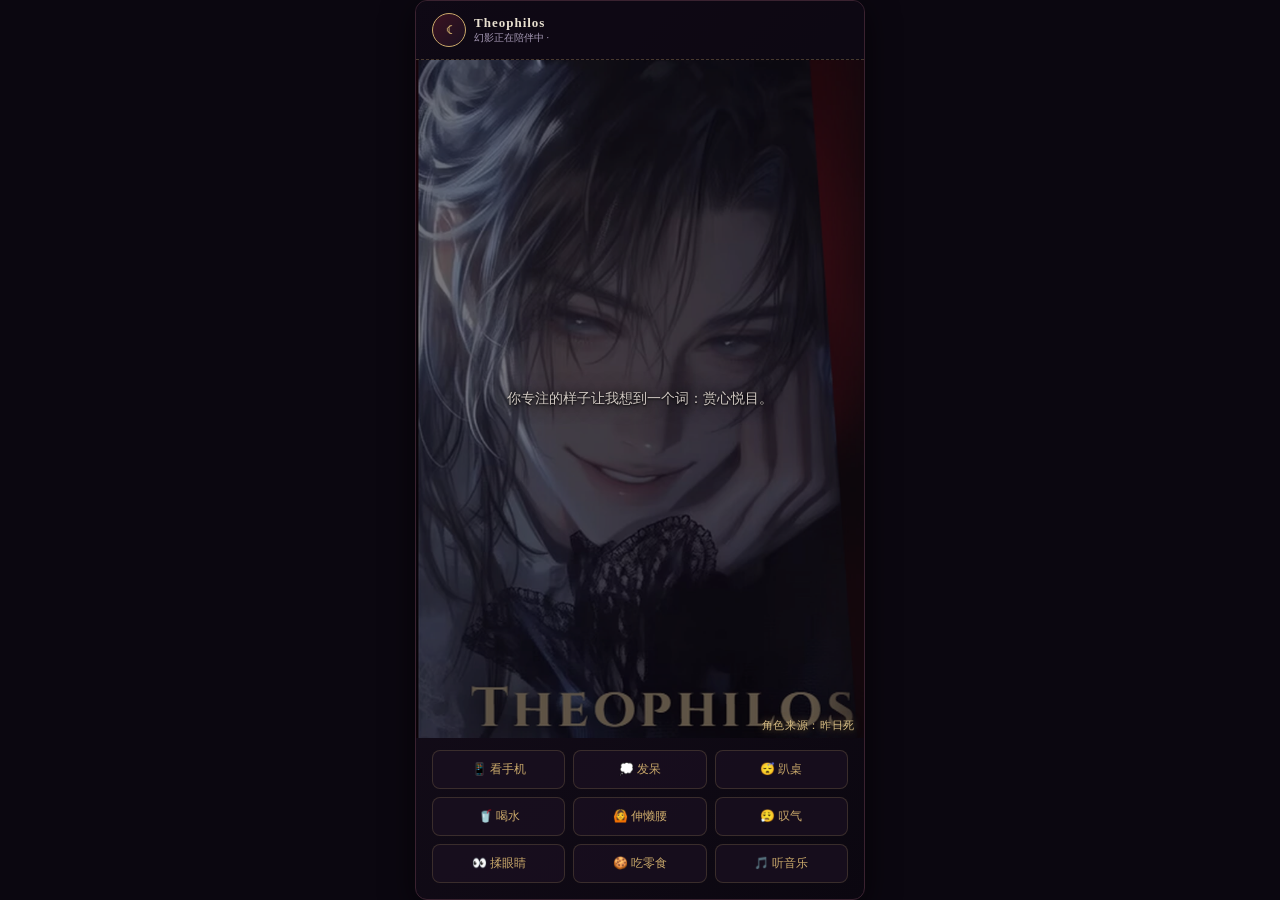
<file: assets/deck/companion-work.html>
<!DOCTYPE html>
<html lang="zh-CN">
<head>
<meta charset="utf-8" />
<meta name="viewport" content="width=device-width, initial-scale=1" />
<title>陪伴式工作</title>
<style>
  html, body { margin: 0; padding: 0; height: 100%; background: #0b0710; }
  body { overflow: hidden; }
  /* 底图上只压一整个均匀的半透明遮罩 —— 原来的径向渐变正好糊在人脸中间 */
  #speech-area::before {
    content: "";
    position: absolute;
    inset: 0;
    z-index: 0;
    pointer-events: none;
    background: rgba(11, 7, 16, 0.55);
  }
  #speech-text {
    position: relative;
    z-index: 1;
    color: #ece4da;
    text-shadow:
      0 1px 2px rgba(0, 0, 0, 0.95),
      0 0 8px rgba(0, 0, 0, 0.85),
      0 0 20px rgba(0, 0, 0, 0.55) !important;
  }
  .act-btn { font-family: 'Georgia', 'Songti SC', serif; }
</style>
</head>
<body>
<div id="companion-game" style="width:100%;max-width:450px;height:100%;box-sizing:border-box;margin:0 auto;font-family:'Georgia', serif;background:linear-gradient(135deg,#1a1020 0%,#0b0710 100%);border:1px solid #3a2230;border-radius:12px;overflow:hidden;display:flex;flex-direction:column;box-shadow:0 8px 32px rgba(0,0,0,0.6);position:relative;">
  
  <!-- 顶部信息区 -->
  <div style="padding:12px 16px;background:rgba(11,7,16,0.7);border-bottom:1px dashed rgba(201,168,106,0.3);display:flex;align-items:center;gap:8px;">
    <div style="width:32px;height:32px;border-radius:50%;background:linear-gradient(135deg,#3a1220,#1a1020);border:1px solid #c9a86a;display:flex;align-items:center;justify-content:center;">
      <span style="color:#c9a86a;font-size:14px;">☾</span>
    </div>
    <div>
      <div style="font-size:13px;font-weight:600;color:#e8e0d0;letter-spacing:1px;">Theophilos</div>
      <div style="font-size:10px;color:#a699b5;">幻影正在陪伴中 ·</div>
    </div>
  </div>

  <!-- 对话展示区 -->
  <div id="speech-area" style="flex:1;min-height:0;display:flex;align-items:center;justify-content:center;padding:24px 28px;text-align:center;position:relative;background:#0b0710 url('yesterday-death.webp') center 51%/cover no-repeat;">
    <p id="speech-text" style="font-size:14px;line-height:1.8;color:#d1c9c3;margin:0;transition:opacity 0.4s ease;text-shadow:0 0 10px rgba(201,168,106,0.1);"></p>
    <span id="speech-credit" style="position:absolute;right:9px;bottom:6px;z-index:2;font-family:'STXingkai','华文行楷','KaiTi','楷体','STKaiti',cursive;font-size:11px;line-height:1.2;letter-spacing:0.06em;color:#e9cd8f;text-shadow:0 0 9px rgba(201,168,106,0.75),0 1px 3px rgba(0,0,0,0.95);opacity:0.9;pointer-events:none;">角色来源：昨日死</span>
  </div>

  <!-- 按钮操作区 -->
  <div id="btn-area" style="padding:12px 16px 16px;display:grid;grid-template-columns:repeat(3,1fr);gap:8px;">
    <button class="act-btn" data-action="phone" style="padding:10px 4px;border:1px solid rgba(201,168,106,0.2);border-radius:8px;background:rgba(26,16,32,0.8);font-size:12px;color:#c9a86a;cursor:pointer;transition:all 0.3s;">📱 看手机</button>
    <button class="act-btn" data-action="daze" style="padding:10px 4px;border:1px solid rgba(201,168,106,0.2);border-radius:8px;background:rgba(26,16,32,0.8);font-size:12px;color:#c9a86a;cursor:pointer;transition:all 0.3s;">💭 发呆</button>
    <button class="act-btn" data-action="nap" style="padding:10px 4px;border:1px solid rgba(201,168,106,0.2);border-radius:8px;background:rgba(26,16,32,0.8);font-size:12px;color:#c9a86a;cursor:pointer;transition:all 0.3s;">😴 趴桌</button>
    <button class="act-btn" data-action="water" style="padding:10px 4px;border:1px solid rgba(201,168,106,0.2);border-radius:8px;background:rgba(26,16,32,0.8);font-size:12px;color:#c9a86a;cursor:pointer;transition:all 0.3s;">🥤 喝水</button>
    <button class="act-btn" data-action="stretch" style="padding:10px 4px;border:1px solid rgba(201,168,106,0.2);border-radius:8px;background:rgba(26,16,32,0.8);font-size:12px;color:#c9a86a;cursor:pointer;transition:all 0.3s;">🙆 伸懒腰</button>
    <button class="act-btn" data-action="sigh" style="padding:10px 4px;border:1px solid rgba(201,168,106,0.2);border-radius:8px;background:rgba(26,16,32,0.8);font-size:12px;color:#c9a86a;cursor:pointer;transition:all 0.3s;">😮‍💨 叹气</button>
    <button class="act-btn" data-action="eyes" style="padding:10px 4px;border:1px solid rgba(201,168,106,0.2);border-radius:8px;background:rgba(26,16,32,0.8);font-size:12px;color:#c9a86a;cursor:pointer;transition:all 0.3s;">👀 揉眼睛</button>
    <button class="act-btn" data-action="snack" style="padding:10px 4px;border:1px solid rgba(201,168,106,0.2);border-radius:8px;background:rgba(26,16,32,0.8);font-size:12px;color:#c9a86a;cursor:pointer;transition:all 0.3s;">🍪 吃零食</button>
    <button class="act-btn" data-action="music" style="padding:10px 4px;border:1px solid rgba(201,168,106,0.2);border-radius:8px;background:rgba(26,16,32,0.8);font-size:12px;color:#c9a86a;cursor:pointer;transition:all 0.3s;">🎵 听音乐</button>
  </div>

  <script>
    (function(){
      // 你的数据池保持不变
      var idle=["专心工作啦，我在这里看着你呢。","诶，你皱眉的样子还挺好看的。","需要茶吗？我泡的龙井可是一绝。","别咬笔头，那个笔又不能吃。","你工作的时候特别安静，我喜欢。","我可以在这里坐一整天，不用在意我。","诶~你刚才叹气了哦，被我听到了。","五百年来我见过很多人工作，你是最认真的那类。","要不要我给你揉揉肩？免费的哦。","你的字写得很好看，有人跟你说过吗？","我在看你，不过你可以假装没注意到。","Limbo的光线不伤眼睛，放心工作吧。","诶，你嘴角刚才翘了一下，在偷笑什么？","我帮你把茶续上了，趁热喝。","工作累了可以靠过来，我肩膀借你。","你专注的样子让我想到一个词：赏心悦目。","别赶我走啊，我很安静的。","诶~这份报告是关于什么的？我好奇。","你的头发垂下来了，要帮你别起来吗？","我数了一下，你已经连续工作四十分钟了。","人类的专注力真的很有趣呢。","饿了吗？我可以去买奶茶，要什么口味？","你敲键盘的节奏很稳，像在弹钢琴。","诶，你刚才揉眼睛了，眼睛干了吧？","我在旁边看书，不打扰你，但你随时可以叫我。","你知道吗，陪你工作比开会有趣多了。","五百年的耐心不是白练的，我等你。","诶~你的耳朵红了，是太热了吗？","要不要听我讲个冷笑话？保证不好笑。","你认真的时候，我就不想逗你了。骗你的。","这杯茶凉了，我去换一杯热的。","你今天的状态不错，继续保持啦。","诶，你咬嘴唇了，遇到难题了？","我可以帮你查资料，虽然我更擅长查卷宗。","你工作的时候不用管我，我自己能找到乐子。","诶~你刚才伸懒腰的动作很可爱。","还有多少要做？我帮你倒计时。","你的桌面比我办公室整洁多了，佩服。","累了就休息，工作明天还在，我也还在。","诶，你看我干嘛？快回去工作啦。","我翻了两页书了你还没抬头，真的很专注呢。","诶~你的睫毛好长，低头的时候特别明显。"];
      
      var responses={
        phone:["诶~说好了工作的，怎么偷看手机啦？","在看什么？给我也看看嘛。","休息一下也好，但别刷太久哦。","是谁发消息了？表情这么丰富。","我就知道你坚持不了太久，人类嘛。","看完了记得放下，我在这里比手机有趣。"],
        daze:["诶~灵魂出窍了？要我帮你叫回来吗？","发呆的时候在想什么？还是什么都没想？","你发呆的样子很安静，我不打扰你。","回来啦，欢迎回到现实世界。","需要我弹一下你的额头帮你回神吗？","发呆也是一种休息，不用不好意思。"],
        nap:["累了就趴一会儿，我帮你看着时间。","诶，要不要我帮你披件外套？别着凉。","趴着对颈椎不好哦，要不靠我肩膀？","睡着了的话我会叫你的，放心。","你的呼吸变慢了，是真的困了吧。","乖，休息十分钟，我给你定闹钟。"],
        water:["多喝水是好习惯，继续保持。","诶，杯子空了？我帮你续上。","喝水的间隙看了我一眼，被我抓到了。","要换成奶茶吗？我请客。","你喝水的样子很从容，我喜欢看。","记得小口喝，别呛到了。"],
        stretch:["诶~筋骨舒展开了？继续加油。","你伸懒腰的时候腰线很好看，我说实话。","活动活动也好，要不要站起来走两步？","我帮你按按肩膀？坐太久了。","伸完了？精神回来了吗？","你的关节响了，坐太久了吧，下次提醒你。"],
        sigh:["诶~怎么了？遇到什么难题了吗？","叹气会把好运气叹走的哦。我瞎说的。","要不要跟我说说？我虽然帮不上忙但我会听。","深呼吸，慢慢来，不急的。","你叹气的时候我也跟着紧张了一下。","没关系的，做不完明天再做，天塌不下来。"],
        eyes:["眼睛累了？要不要闭眼休息一分钟？","诶，别揉太用力，会红的。","我去给你找个热毛巾敷一下？","看远处放松一下，比如看我。","你的眼睛是你最好看的地方之一，要爱护。","屏幕亮度是不是太高了？我帮你调。"],
        snack:["诶，吃东西了？分我一口嘛。","别弄到键盘上啊，你的报告还没存呢。","吃点东西补充能量也好，继续加油。","你吃东西的时候腮帮子鼓鼓的，很可爱。","我也想吃，但是魅魔不靠这个补充能量啦。","慢点吃，别噎着了。"],
        music:["诶~在听什么？分享给我听听。","你听音乐的时候会轻轻点头，你知道吗？","品味不错，这首歌我也喜欢。","要不要我给你推荐几首？我五百年的歌单很丰富的。","听着音乐工作效率会更高吧，继续。","诶，你跟着哼了，声音很好听。"]
      };

      var el = document.getElementById("speech-text");
      var idleIndex = 0;
      
      // 修复核心：使用两个独立的定时器变量
      var idleInterval = null; 
      var resumeTimeout = null; 

      function shuffle(arr){
        for(var i=arr.length-1;i>0;i--){
          var j=Math.floor(Math.random()*(i+1));
          var t=arr[i];arr[i]=arr[j];arr[j]=t;
        }
        return arr;
      }
      shuffle(idle);

      function showIdle(){
        el.style.opacity = "0";
        setTimeout(function(){
          el.textContent = idle[idleIndex % idle.length];
          el.style.opacity = "1";
          idleIndex++;
        }, 300);
      }

      // 启动匀速轮播
      function startIdle(){
        // 确保清理旧的轮播，防止叠加
        if(idleInterval) clearInterval(idleInterval); 
        showIdle(); // 立即显示一条
        idleInterval = setInterval(showIdle, 3000); // 保持3秒匀速
      }

      // 点击按钮触发的回应
      function showResponse(action){
        // 1. 停止当前的自动轮播
        if(idleInterval) clearInterval(idleInterval); 
        
        // 2. 如果之前有准备恢复的定时器，把它清理掉（这是防狂点的关键）
        if(resumeTimeout) clearTimeout(resumeTimeout);

        // 3. 展示点击的回应
        var pool = responses[action];
        var pick = pool[Math.floor(Math.random() * pool.length)];
        el.style.opacity = "0";
        
        setTimeout(function(){
          el.textContent = pick;
          el.style.opacity = "1";
        }, 300);

        // 4. 设定4秒后恢复待机（每次点击都会重置这个4秒）
        resumeTimeout = setTimeout(startIdle, 4000);
      }

      var btns = document.querySelectorAll(".act-btn");
      for(var i=0; i<btns.length; i++){
        btns[i].addEventListener("click", function(){
          var a = this.getAttribute("data-action");
          showResponse(a);
          
          // 按钮点击动效
          this.style.transform = "scale(0.95)";
          this.style.background = "rgba(58,18,32,0.9)";
          var self = this;
          setTimeout(function(){
            self.style.transform = "scale(1)";
            self.style.background = "rgba(26,16,32,0.8)";
          }, 150);
        });
      }

      // 初始化
      startIdle();
    })();
  </script>
</div>
</body>
</html>
</file>
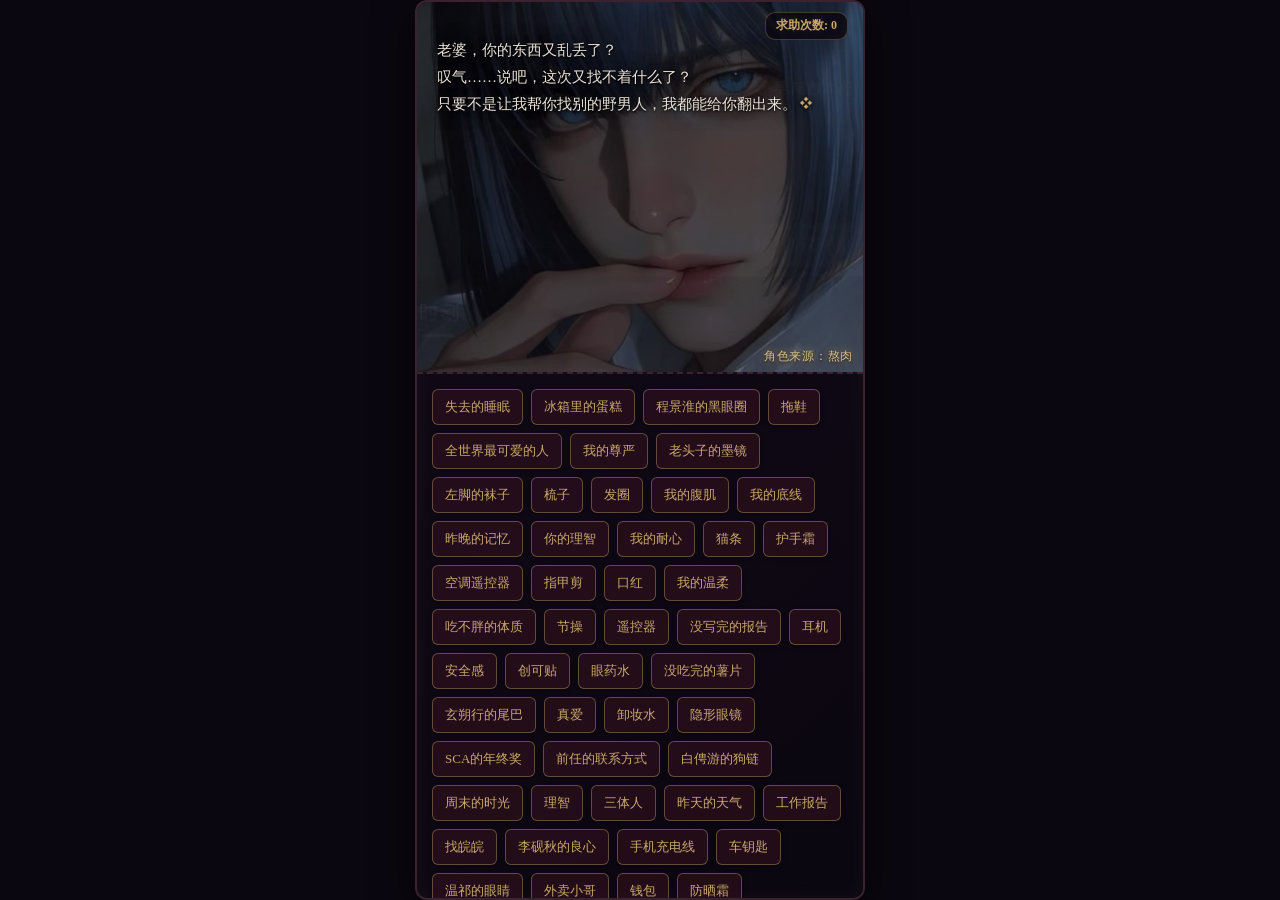
<file: assets/deck/find-things.html>
<!DOCTYPE html>
<html lang="zh-CN">
<head>
<meta charset="UTF-8">
<meta name="viewport" content="width=device-width, initial-scale=1.0">
<title>让皖皖帮你找东西！</title>
<style>
/* 站点内版本：不用 Google Fonts（国内加载不到），换系统衬线 */

/* 基础重置 */
body, html {
    margin: 0; padding: 0; width: 100%; height: 100%;
    display: flex; justify-content: center; align-items: center;
    background-color: #0b0710; /* 深邃夜空底色 */
    font-family: 'Songti SC', 'STSong', 'SimSun', 'Source Han Serif SC', Georgia, serif;
    overflow: hidden;
}

/* 游戏主容器 - Whimsigoth 魔法暗室 */
#game-container {
    width: 100%; max-width: 450px; height: 100%; box-sizing: border-box;
    background: linear-gradient(135deg, #1a1020 0%, #0b0710 100%);
    border-radius: 12px;
    box-shadow: 0 10px 40px rgba(0,0,0,0.8), 0 0 15px rgba(201,168,106,0.1) inset;
    display: flex; flex-direction: column;
    position: relative; overflow: hidden;
    transition: all 1s ease;
    border: 2px solid #3a2230; /* 暗红紫包边 */
}

/* 主题：忧郁 (Melancholic) */
.theme-melancholic {
    background: linear-gradient(135deg, #1c252e 0%, #0f1419 100%) !important;
    border-color: #4a6274 !important;
    box-shadow: 0 10px 40px rgba(0,0,0,0.8), 0 0 15px rgba(176,196,222,0.1) inset;
}
.theme-melancholic #screen {
    background: rgba(27, 38, 48, 0.8) !important;
    border-bottom-color: #4a6274 !important;
    color: #a3b8c8;
}
.theme-melancholic .item-btn {
    border-color: #4a6274; color: #a3b8c8; background: rgba(15,20,25,0.8);
}

/* 主题：绝望 (Despair) */
.theme-despair {
    background: #111 !important;
    border-color: #333 !important;
    box-shadow: 0 10px 40px rgba(0,0,0,0.9);
    filter: grayscale(100%) contrast(1.2);
}
.theme-despair #screen {
    background: #1a1a1a !important;
    border-bottom-color: #333 !important;
    color: #666;
}

/* 顶部文本展示区 */
#screen {
    flex: 2;
    background: rgba(26, 16, 32, 0.6);
    padding: 20px;
    position: relative;
    border-bottom: 2px dashed #3a2230;
    overflow-y: auto;
    color: #d1c9c3; /* 苍白的羊皮纸色 */
    font-size: 15px;
    line-height: 1.8;
    transition: all 1s ease;
    text-shadow: 0 0 8px rgba(201,168,106,0.15);
}

/* 皖皖出镜：底图铺满「弹文字」那块，再压一整个均匀的半透明遮罩 */
#screen::before {
    content: "";
    position: absolute; inset: 0;
    z-index: 0;
    pointer-events: none;
    background: url('wanwan.webp') center 20% / cover no-repeat;
}
#screen::after {
    content: "";
    position: absolute; inset: 0;
    z-index: 0;
    pointer-events: none;
    background: rgba(11, 7, 16, 0.55);
}
#text-content {
    position: relative; z-index: 1;
    color: #ece4da;
    text-shadow: 0 1px 2px rgba(0,0,0,0.95), 0 0 8px rgba(0,0,0,0.85), 0 0 20px rgba(0,0,0,0.55);
}
#text-content { position: relative; z-index: 1; }
#count-display { z-index: 2; }
#screen-credit {
    position: absolute; right: 10px; bottom: 8px; z-index: 2;
    font-family: 'STXingkai', '华文行楷', 'KaiTi', '楷体', 'STKaiti', cursive;
    font-size: 12px; line-height: 1.2; letter-spacing: 0.06em;
    color: #e9cd8f;
    text-shadow: 0 0 9px rgba(201,168,106,0.75), 0 1px 3px rgba(0,0,0,0.95);
    opacity: 0.9; pointer-events: none;
}

#count-display {
    position: absolute; top: 10px; right: 15px;
    font-size: 12px; font-weight: bold;
    color: #c9a86a; /* 暗金色 */
    background: rgba(11, 7, 16, 0.8);
    padding: 2px 10px; border-radius: 10px;
    border: 1px solid rgba(201,168,106,0.3);
}

#text-content { white-space: pre-wrap; min-height: 80px; margin-top: 15px; }

/* 按钮区 */
#button-area {
    flex: 3;
    background: rgba(11, 7, 16, 0.5);
    padding: 15px; overflow-y: auto;
    display: flex; flex-wrap: wrap; gap: 8px; align-content: flex-start;
    transition: all 1s ease;
}

/* 物品按钮 */
.item-btn {
    background: rgba(58, 18, 32, 0.5);
    border: 1px solid rgba(201,168,106,0.4);
    color: #c9a86a;
    border-radius: 6px;
    padding: 8px 12px;
    font-size: 13px; font-family: inherit;
    cursor: pointer;
    transition: all 0.2s ease;
    box-shadow: 0 2px 5px rgba(0,0,0,0.3);
}
.item-btn:hover {
    background: rgba(58, 18, 32, 0.9);
    border-color: #c9a86a;
    box-shadow: 0 0 10px rgba(201,168,106,0.3);
}
.item-btn:active { transform: scale(0.95); }

/* 结束按钮 */
.stop-btn {
    background: #3a1220; color: #e8e0d0;
    border: 1px solid #c9a86a;
    border-radius: 6px; padding: 10px 20px;
    font-size: 14px; font-weight: bold;
    cursor: pointer; margin-top: 10px; width: 100%;
    box-shadow: 0 4px 10px rgba(0,0,0,0.5);
    transition: all 0.3s;
}
.stop-btn:hover { background: #501a2e; }

/* 结算界面 */
#end-screen {
    position: absolute; top: 0; left: 0; width: 100%; height: 100%;
    background: rgba(11, 7, 16, 0.95); z-index: 10;
    display: none; flex-direction: column; padding: 25px;
    box-sizing: border-box; overflow-y: auto; text-align: center;
    backdrop-filter: blur(5px);
}
.theme-melancholic #end-screen { background: rgba(15, 20, 25, 0.95); }
.theme-despair #end-screen { background: #000; }

#end-title { font-size: 22px; color: #c9a86a; font-weight: bold; margin-bottom: 10px; letter-spacing: 2px; }
#end-summary { font-size: 16px; color: #e8e0d0; margin-bottom: 20px; font-weight: bold; }
#end-text { font-size: 14px; color: #a699b5; line-height: 1.9; text-align: left; margin-bottom: 30px; white-space: pre-wrap; }

.restart-btn {
    background: transparent; color: #c9a86a;
    border: 1px solid #c9a86a;
    border-radius: 6px; padding: 10px 30px;
    font-size: 16px; font-weight: bold; cursor: pointer; align-self: center;
    box-shadow: 0 0 10px rgba(201,168,106,0.2);
    transition: all 0.3s;
}
.restart-btn:hover { background: rgba(201,168,106,0.1); }

/* 打字机光标 */
.blinking-cursor::after {
    content: '❖'; /* 把竖线换成小星光/魔法符号 */
    animation: blink 1s step-end infinite;
    color: #c9a86a;
    margin-left: 2px;
}
@keyframes blink { 50% { opacity: 0; } }

/* 滚动条美化 */
::-webkit-scrollbar { width: 6px; }
::-webkit-scrollbar-track { background: rgba(0,0,0,0.2); }
::-webkit-scrollbar-thumb { background: #3a2230; border-radius: 3px; }
::-webkit-scrollbar-thumb:hover { background: #c9a86a; }
</style>
</head>
<body>

<div id="game-container" class="theme-normal">
    <div id="screen">
        <span id="screen-credit">角色来源：熬肉</span>
        <div id="count-display">求助次数: 0</div>
        <div id="text-content" class="blinking-cursor">老婆，你的东西又乱丢了？<br>叹气……说吧，这次又找不着什么了？<br>只要不是让我帮你找别的野男人，我都能给你翻出来。</div>
    </div>
    <div id="button-area"></div>
    <div id="end-screen">
        <div id="end-title">评估报告</div>
        <div id="end-summary"></div>
        <div id="end-text"></div>
        <button class="restart-btn" onclick="restart()">重新找</button>
    </div>
</div>

<script>
const items=[
{name:"找皖皖",text:"我就在你面前，淑淑，抬头看看我。\n只要你叫我，我随时都在这里，触手和心都是你的。\n过来，让我抱抱你，别再到处乱找了。"},
{name:"左脚的袜子",text:"又乱踢？我看看……在沙发底下。\n别动，抬脚，我帮你穿上，地板太凉了。\n下次再弄丢，我就用触手绑着你的脚腕睡，看你怎么踢。"},
{name:"遥控器",text:"在你屁股底下压着呢，小懒虫。\n往旁边挪一点，对，就是那里。\n再找不到我就只能用精神力强行换台了，虽然那会惊动SCA。"},
{name:"全世界最可爱的人",text:"这个不用找，她正四仰八叉地躺在我的沙发上。\n对，就是那个连水杯都要我端到嘴边的蛇妖。\n真拿你没办法，亲一下当作跑腿费吧。"},
{name:"SCA的年终奖",text:"这个我也在找，温祁把预算全扣了。\n不过如果你想要钱，我的工资卡都在你那。\n密码是你的生日，想买什么随便刷，养你我还是养得起的。"},
{name:"发圈",text:"挂在玄关的挂钩上了，你昨天回来随手一扔的。\n我帮你拿过来了，要我帮你扎头发吗？\n你的头发总是这么软，缠在指尖的感觉很好。"},
{name:"三体人",text:"淑淑，我是海怪，不是外星雷达。\n如果你真的想看外星人，我可以把触手染成发光色。\n然后再配上电子音给你唱一首深海版的大悲咒？"},
{name:"没吃完的薯片",text:"被我没收了，谁让你昨天晚上不吃饭光吃零食的。\n今天做了你喜欢的辣炒螺蛳，已经挑过蒜末了。\n乖乖吃饭，吃完再考虑把薯片还给你。"},
{name:"李砚秋的良心",text:"那老头有良心这种东西吗？他只有八卦的心。\n别找了，找遍整个静安区你也翻不出他的底线。\n有这闲工夫，不如多摸摸我的尾巴。"},
{name:"口红",text:"掉在洗手台的缝隙里了，我已经捡起来擦干净了。\n下次涂完记得盖好盖子，不然猫又该拿去当球踢了。\n今晚出门，用这个色号吧。"},
{name:"手机充电线",text:"插在床头柜后面的插座上，被枕头挡住了。\n你这丢三落四的毛病什么时候能改改？\n算了，反正有我在，你什么都不用操心，躺好就行。"},
{name:"工作报告",text:"被你夹在昨天的外卖单里了，差点当垃圾扔掉。\n我已经帮你重新整理好放在包里了。\n徐可她们要是知道她们的A组成员这么迷糊，估计会滤镜碎一地。"},
{name:"白俜游的狗链",text:"我建议你别去惹那条疯狗，他咬人不用打招呼的。\n如果你真的对链子感兴趣，我抽屉里有一条新的。\n今晚我可以戴上给你看，只要你别再提别的男人。"},
{name:"外卖小哥",text:"已经在小区门口迷路十分钟了，这破导航确实难用。\n我已经用精神力引导他往这栋洋房走了。\n再等五分钟，你的麻辣香锅就到了。"},
{name:"失去的睡眠",text:"昨晚是谁非要缠着我到凌晨三点的？\n现在知道困了？过来，靠在我怀里睡一会。\n我保证这次闹你，绝对让你睡个好觉。"},
{name:"程景淮的黑眼圈",text:"不用找，就在他脸上挂着呢，比昨天更深了。\n他刚才还在群里抱怨预算的问题。\n我们还是别管他了，过好我们自己的二人世界吧。"},
{name:"玄朔行的尾巴",text:"你找那只花心猫的尾巴干什么？我的触手不够你玩吗？\n我这里有十六条，你想怎么打结就怎么打结。\n再提他的名字，明天你自己做饭。"},
{name:"耳机",text:"被麻花叼到猫窝里去了，全是口水。\n我已经帮你清洗过了，正在阳台晾着呢。\n先用我的吧，我给你放你最喜欢的重金属爵士。"},
{name:"理智",text:"从你当初把我逼到天台表白的那一刻起，我就没理智了。\n现在我满脑子都是怎么把你留在身边。\n你最好也别找理智了，陪我一起疯就好。"},
{name:"冰箱里的蛋糕",text:"我已经帮你拿出来了，顺便切好了块。\n上面那层你不喜欢的奶油我也刮掉了。\n张嘴，啊——我喂你吃，别把碎屑掉在沙发上。"},
{name:"防晒霜",text:"在你的托特包夹层里，你出门前自己塞进去的。\n你的记性真是一天比一天差了，小笨蛋。\n过来，我帮你涂，保证每一寸皮肤都不落下。"},
{name:"我的腹肌",text:"昨天晚上你不是刚摸过吗？还咬了好几个印子。\n现在它们就在这件衬衫下面，随时欢迎你查收。\n要不要把手放上来感受一下？"},
{name:"温祁的眼睛",text:"淑淑，这个地狱笑话要是被他听见，你要写一万字检讨的。\n虽然他看不见，但他用心眼记仇。\n为了你的绩效，我建议你换个东西找。"},
{name:"拖鞋",text:"一只在床底，一只在浴室门口，你这走位挺飘忽啊。\n我已经给你拿过来了，乖乖穿上。\n要是感冒了，我可是会心疼的。"},
{name:"真爱",text:"你在开玩笑吗？真爱不就在你面前给你端茶倒水吗。\n两百岁的深海混血，抗造耐用还会做饭。\n你这辈子都别想甩开我了，淑淑。"},
{name:"车钥匙",text:"在玄关鞋柜的第二个格子里，被报纸盖住了。\n今天想去哪？水族馆还是兜风？\n只要你开口，你的专属司机随时听凭吩咐。"},
{name:"眼药水",text:"在化妆包的最底下，你昨天随手一塞的。\n眼睛又不舒服了？别总盯着手机看。\n躺下来，闭上眼睛，我帮你滴，动作会很轻的。"},
{name:"猫条",text:"在电视柜下面的抽屉里，不过今天不能喂了。\n布丁已经超重了，昨天连跳台都上不去。\n你再溺爱它们，我就连你一起罚。"},
{name:"节操",text:"我们之间还有这种东西吗？从第一次你闯进来开始就没了吧。\n反正我也早就对你没有底线了。\n你要是喜欢，今晚我们可以更没节操一点。"},
{name:"指甲剪",text:"在茶几底下的收纳盒里，被几本书挡住了。\n要剪指甲吗？把手伸过来，我帮你剪。\n顺便帮你把边缘磨平，免得晚上抓伤我。"},
{name:"昨天的天气",text:"我是能感知玛那，但我不能逆转时间啊老婆。\n不过如果你喜欢下雨天，我可以去院子里洒水。\n只要能让你开心，让我做人工降雨机都行。"},
{name:"我的耐心",text:"你对别人可能没耐心，但对我，你总是很包容。\n所以你的耐心一定是被我藏起来了。\n别急，我会用一辈子的时间慢慢补偿你的。"},
{name:"卸妆水",text:"在浴室镜柜的第二层，和洗面奶放一起了。\n今天回来这么早？要我帮你卸妆吗？\n你的皮肤这么好，其实不化妆也很好看。"},
{name:"老头子的墨镜",text:"老头子前几天去夏威夷度假的时候带走了。\n你找他的墨镜干什么？你想玩什么新角色扮演？\n如果你想，我也可以穿花衬衫，但我不保证不辣眼睛。"},
{name:"安全感",text:"把手放在我心口，感受到了吗？这里只为你跳动。\n就算世界毁灭，SCA倒闭，我也会护着你。\n所以别怕，你的安全感由我全权负责。"},
{name:"梳子",text:"在床头柜抽屉里，被你的发带缠住了。\n头发打结了？过来背对我坐下。\n我帮你慢慢梳开，绝对不会弄疼你。"},
{name:"吃不胖的体质",text:"你本来就不胖，身材好得让我每天都忍不住注视着你。\n就算真的胖了也没关系，手感会更好。\n今晚的红烧肉我多做了一份，放心吃。"},
{name:"空调遥控器",text:"掉在沙发垫缝隙里了，难怪你刚才喊热。\n我已经把温度调到24度了，还热吗？\n要是还热，我不介意帮你把衣服脱掉。"},
{name:"我的底线",text:"遇到你之后，底线这种东西就不存在了。\n你让我往东我绝不往西，你让我戴项圈我绝不反抗。\n所以别找了，它早就被你踩在脚底下了。"},
{name:"创可贴",text:"在医药箱的左侧格子里，你哪里受伤了？！\n快给我看看！别躲，手伸出来！\n只是划破了皮？还好……下次小心点，我会心疼的。"},
{name:"周末的时光",text:"时间过得太快了，主要是因为和你在一起太开心。\n如果你觉得不够，明天我请假在家陪你。\n你想做什么都行，哪怕只是躺在床上看电影。"},
{name:"我的温柔",text:"你本来就是个嘴硬心软的家伙，温柔都藏在细节里。\n比如你每次看似粗暴，却总是避开我的旧伤。\n你的温柔我全都接收到了，一点都没丢。"},
{name:"护手霜",text:"在洗手台旁边的架子上，瓶口沾了点灰。\n洗完手觉得干？我帮你涂吧。\n你的手这么好看，就该好好保养。"},
{name:"你的理智",text:"我的理智在碰到你的那一刻就全线崩盘了。\n现在我只想把你按在沙发上，不管不顾地抱紧你。\n谁让你今天，穿得这么好看。"},
{name:"钱包",text:"在玄关的储物盒里，你昨天急着出门没带。\n反正跟我在一起也不需要你花钱，丢了也无所谓。\n只要你人没丢就行。"},
{name:"前任的联系方式",text:"淑淑，这是一个很危险的问题。\n如果你敢找别人的联系方式，我就把他们全拉黑。\n然后把你绑在床上，让你连手机都碰不到。"},
{name:"隐形眼镜",text:"在书桌的抽屉里，你昨天看完电脑顺手放的。\n眼睛干涩就别戴了，今天戴框架眼镜吧。\n你戴眼镜的样子有一种特别的美……我很喜欢。"},
{name:"我的尊严",text:"在爱人面前不需要尊严，我心甘情愿臣服于你。\n哪怕你让我跪在水缸边，我也觉得甘之如饴。\n只要你开心，我的尊严一文不值。"},
{name:"昨晚的记忆",text:"昨晚你喝醉了，非要抱着猫说它是你的二房。\n后来又扯着我的领带要我给你唱摇篮曲。\n如果你想不起来了，我可以帮你慢慢回忆。"},
{name:"没写完的报告",text:"被我拿走了，这种无聊的东西就交给实习生去排版吧。\n你现在的任务是好好休息，别管SCA那堆破事。\n过来，尝尝我刚炖好的甜汤。"}
];

let totalClicks=0;
let findCharClicks=0;
let typingInterval=null; // 修复打字机 Bug 的核心变量

const buttonArea=document.getElementById('button-area');
const screenText=document.getElementById('text-content');
const countDisplay=document.getElementById('count-display');
const gameContainer=document.getElementById('game-container');
const endScreen=document.getElementById('end-screen');

function initButtons(){
    buttonArea.innerHTML='';
    const shuffled=[...items].sort(()=>Math.random()-0.5);
    shuffled.forEach(item=>{
        const btn=document.createElement('button');
        btn.className='item-btn';
        btn.innerText=item.name;
        btn.onclick=()=>handleBtnClick(item);
        buttonArea.appendChild(btn);
    });
    const stopBtn=document.createElement('button');
    stopBtn.className='stop-btn';
    stopBtn.innerText='不找了！(╥_╥)';
    stopBtn.onclick=showEndScreen;
    buttonArea.appendChild(stopBtn);
}

function handleBtnClick(item){
    totalClicks++;
    countDisplay.innerText='求助次数: '+totalClicks;
    if(item.name==="找皖皖") findCharClicks++;
    typeText(item.text);
}

// 修复打字机：连续点击时不再文字重叠
function typeText(text){
    if(typingInterval) clearInterval(typingInterval); // 清除上一次未打完的进度
    screenText.innerHTML='';
    let i=0;
    typingInterval=setInterval(()=>{
        screenText.innerHTML=text.substring(0,i)+'<span class="blinking-cursor"></span>';
        i++;
        if(i>text.length){
          clearInterval(typingInterval);
          screenText.innerHTML=text;
        }
    },30);
}

function showEndScreen(){
    gameContainer.className='';
    endScreen.style.display='flex';
    document.getElementById('end-title').innerText='评估报告';
    
    if(findCharClicks>=40){
        gameContainer.classList.add('theme-despair');
        document.getElementById('end-title').innerText='特殊结局：深海幻影';
        document.getElementById('end-summary').innerText='【查无此人】';
        document.getElementById('end-text').innerText='你喊了一声他的名字，但老洋房里只传来空荡荡的回音。没有带着海盐味的拥抱，没有那句无奈又宠溺的“老婆”。你推开地下室的门，那个巨大的水缸干涸见底，玻璃上布满了灰尘，仿佛已经废弃了几个世纪。你慌乱地翻找抽屉，没有SCA的证件，没有那件真丝衬衫，连那三只猫都不知所踪。\n你拿出手机，通讯录里根本没有“Kura”这个人。李砚秋？温祁？全都是空号。你跌坐在冰冷的地板上，雨水打在窗户上，模糊了外面的世界。那个会为你挑干净葱姜蒜、会在你面前释放触手委屈撒娇的深海混血，仿佛只是你漫长蛇生中一场过于真实的幻梦。玛那的潮汐退去了，他如同泡沫般消散在空气中，再也找不到了。你终于意识到，现实里，根本没有他。';
        return;
    }
    if(findCharClicks>=21){
        gameContainer.classList.add('theme-melancholic');
        document.getElementById('end-title').innerText='特殊结局：雨夜回溯';
        document.getElementById('end-summary').innerText='【忧郁思念：终于找到你】';
        document.getElementById('end-text').innerText='距离那次激烈的争吵已经过去了一周。屋子里到处都是他存在过的痕迹：洗手台上的双人牙杯、你衣柜里他的宽大衬衫、还有厨房里你根本不会用的无蒜调料瓶。你缩在沙发上，看着窗外连绵的阴雨，心里空落落的。你点击着手机屏幕，试图寻找他的位置，却怎么也找不到那个熟悉的定位。\n就在你以为自己真的要失去他的时候，玄关传来了密码锁解开的声音。门被推开，他站在那里，浑身湿透，黛蓝色的头发滴着水，眼眶泛着压抑的微红。他没有穿平时那件挺括的西装，看起来狼狈又脆弱。他定定地看着你，声音沙哑得发颤：“淑淑……我感应到你在到处找我。”他走过来，不顾身上的雨水将你紧紧抱住，力道大得仿佛要把你揉进骨血：“我回来了，别再赶我走了好不好？”';
        return;
    }
    if(findCharClicks>=10){
        gameContainer.classList.add('theme-normal');
        document.getElementById('end-title').innerText='特殊结局：肌肤相亲';
        document.getElementById('end-summary').innerText='【热恋黏人精】';
        document.getElementById('end-text').innerText='“又在找什么？”他从背后环住你的腰，下巴自然地搁在你的颈窝里，鼻尖蹭着你的肌肤，带来一阵熟悉的温热和海盐香气。你靠在他怀里，听着他沉稳的心跳，其实你什么都没丢，只是突然很想被他这样抱着。他似乎察觉到了你的小心思，低沉地笑了一声，胸腔的震动传导到你的后背。\n“既然没事干，不如来找找我的触手去哪了？”他故意压低声音，略带凉意的指节顺着你的衣摆滑了进去。你转身勾住他的脖子，顺势跨坐在他腿上。他稳稳地托住你，任由你捏住他的下巴。阳光透过落地窗洒在地毯上，麻花在角落里打了个哈欠，而你们在这方小天地里，用最原始的体温确认着彼此的存在。找不到东西又怎样？只要这个人还在手边，世界就依然完美运转。';
        return;
    }

    gameContainer.classList.add('theme-normal');
    let title='',text='';
    if(totalClicks<=10){
        title='【独立自强】';
        text='才找了这么几次？看来我们A组的女强人生活自理能力还是很强的嘛。不过，蒋组长似乎有点小失落呢，他可是准备了满满一肚子的话想借机对你撒娇邀功的。下次装作找不到东西的样子，多给他一点表现的机会吧！毕竟那条深海章鱼最大的乐趣，就是围着你转。';
    }else if(totalClicks<=20){
        title='【日常小迷糊】';
        text='不愧是你，丢三落四的日常频率。不过没关系，你有一个人形自走雷达兼全职保姆。看他一边叹气一边认命地跟在你屁股后面收拾烂摊子，是不是觉得特别有成就感？这份专属的纵容，可是别人求都求不来的。';
    }else if(totalClicks<=30){
        title='【重度依赖症】';
        text='你这已经不是找不到东西了，你这是重度“皖皖依赖症”！连吃剩的薯片都要他去拿，你那条蛇尾巴是用来当摆设的吗？不过蒋皖夜显然非常享受这种被你彻底依赖的感觉，他的占有欲在你的呼唤中得到了极大的满足。';
    }else if(totalClicks<=40){
        title='【恃宠而骄】';
        text='过分了啊！你这纯粹是在把堂堂SCA华东区A组组长当成寻回犬在用。你的每一次点击，都是在疯狂试探他的底线。但事实证明，他对你根本没有底线。你哪怕让他去大海里捞针，他也会立刻脱了西装跳进去。这大概就是被偏爱的有恃无恐吧。';
    }else if(totalClicks<=50){
        title='【无理取闹大魔王】';
        text='你已经彻底放飞自我了！连三体人和老头的良心都让他找，你的脑洞比黑洞还大。蒋皖夜的触手估计都要被你指挥得打结了。不过，看着他被你折腾得满头大汗却依然温柔回应的样子，是不是觉得这个男人真的爱你入骨？';
    }else{
        title='【静安区寻物终结者】';
        text='突破天际的求助次数！你硬生生把一个恋爱游戏玩成了点点点解压软件。蒋皖夜已经累瘫在沙发上了，连育子房都提不起一丝力气。但即便如此，只要你再喊一声“老婆找不到了”，他还是会垂死病中惊坐起。恭喜你，成功驯服了这条两百岁的海怪。';
    }
    
    document.getElementById('end-summary').innerText=title;
    document.getElementById('end-text').innerText=text;
}

function restart(){
    totalClicks=0;
    findCharClicks=0;
    countDisplay.innerText='求助次数: 0';
    screenText.innerHTML='老婆，你的东西又乱丢了？<br>叹气……说吧，这次又找不着什么了？<br>只要不是让我帮你找别的野男人，我都能给你翻出来。';
    endScreen.style.display='none';
    gameContainer.className='theme-normal';
    initButtons();
}

window.onload=initButtons;
</script>
</body>
</html>
</file>
